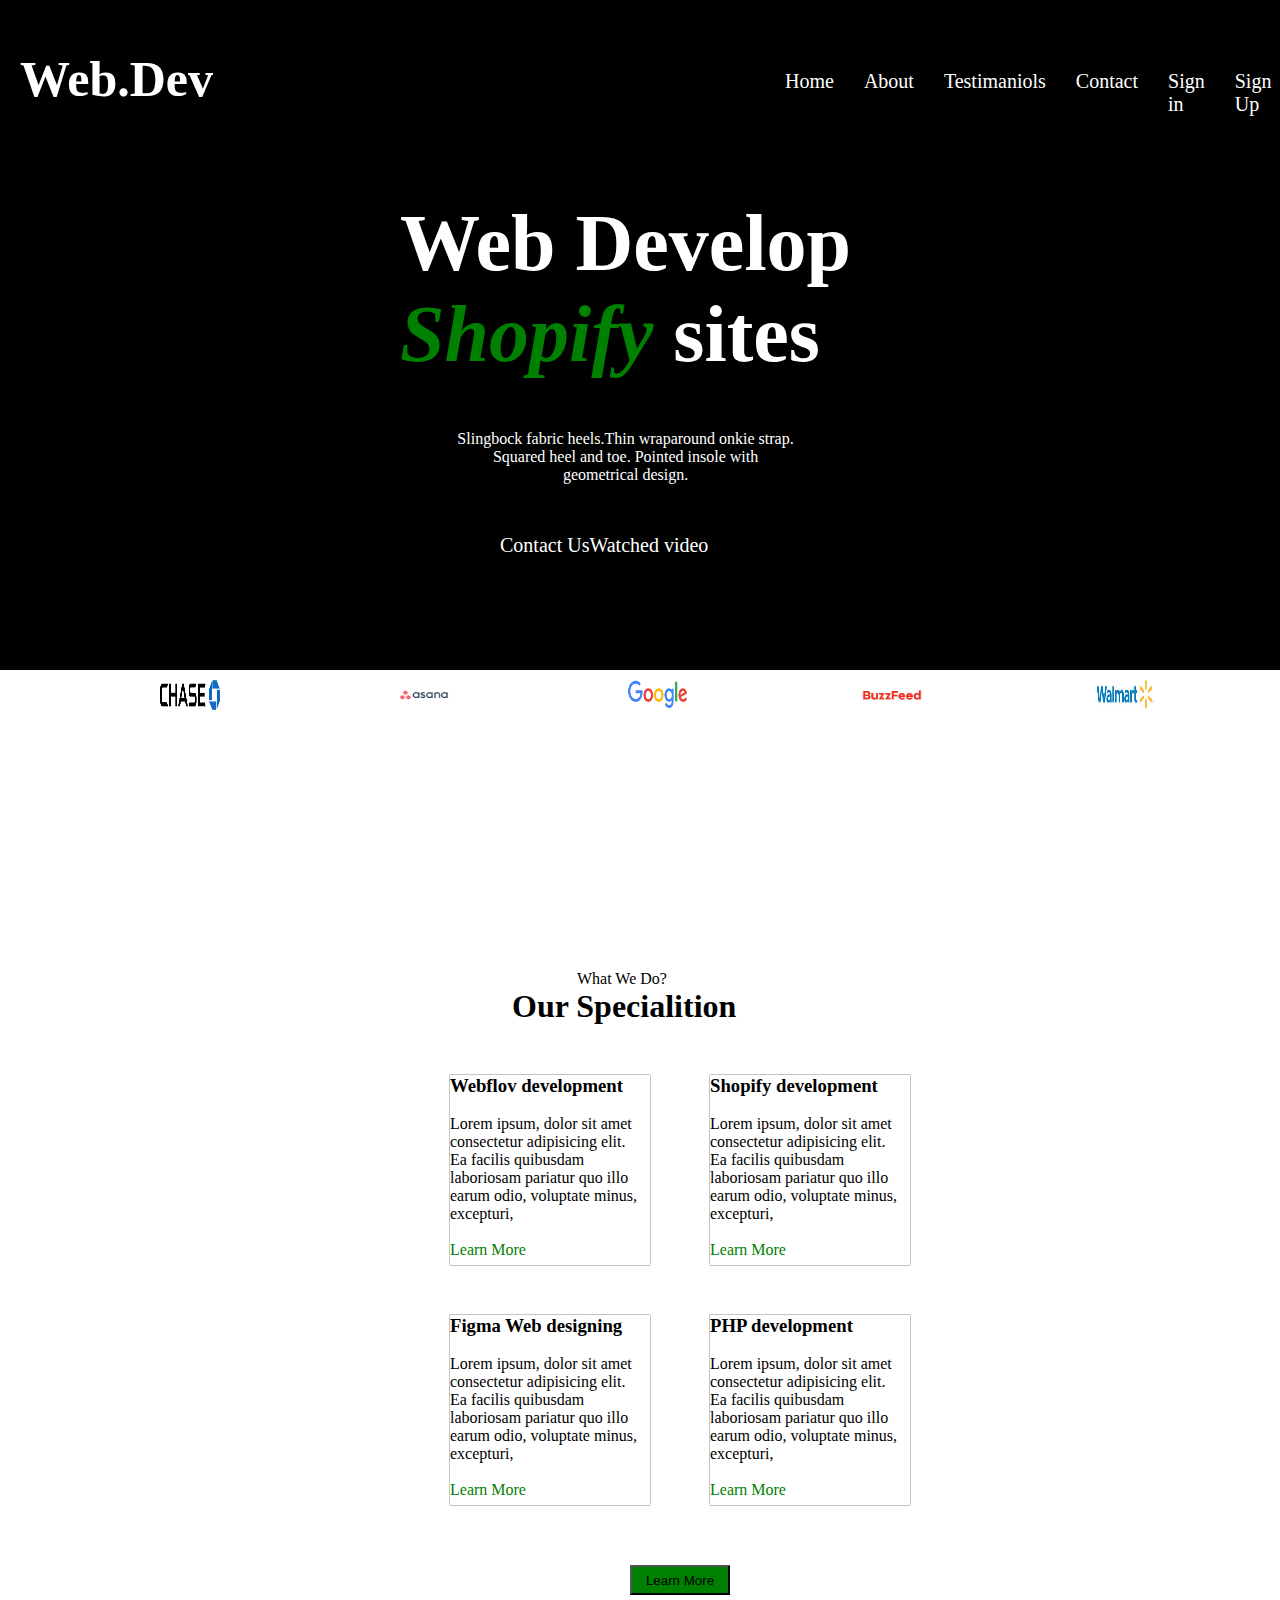
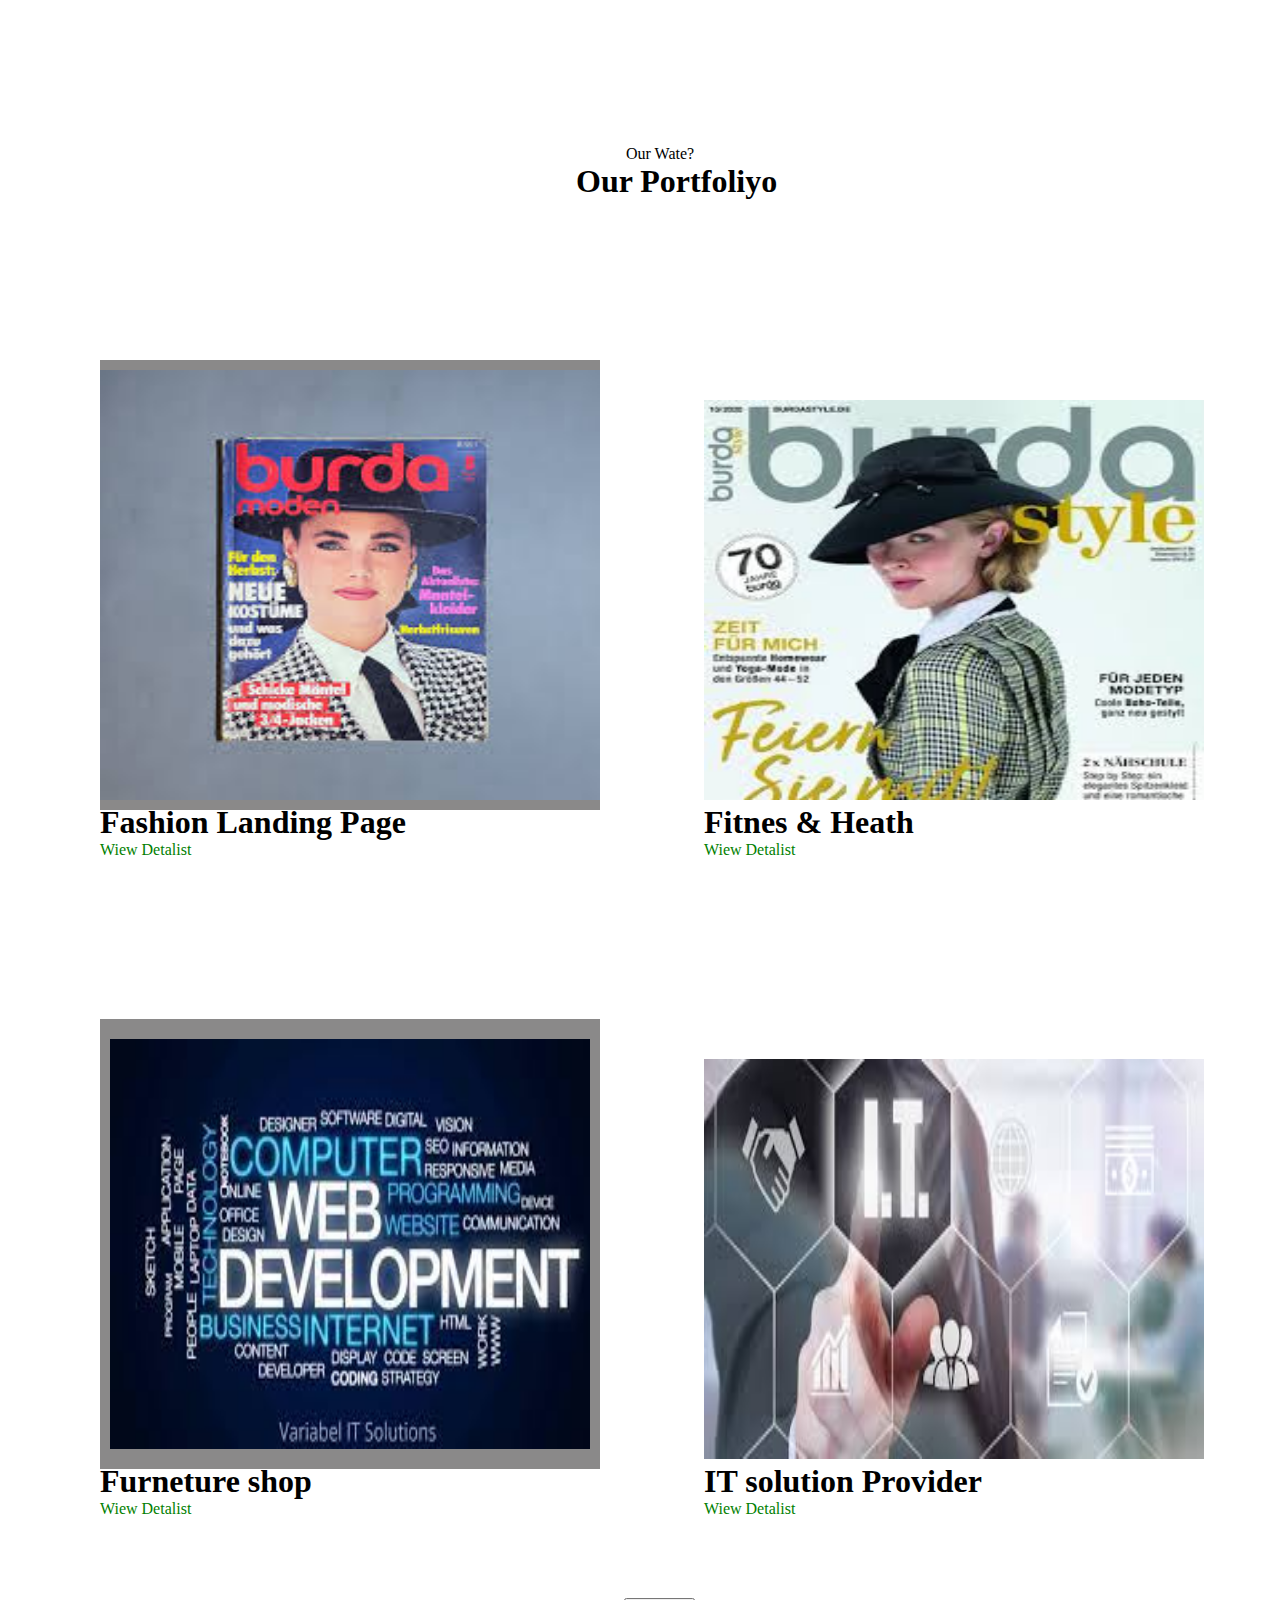
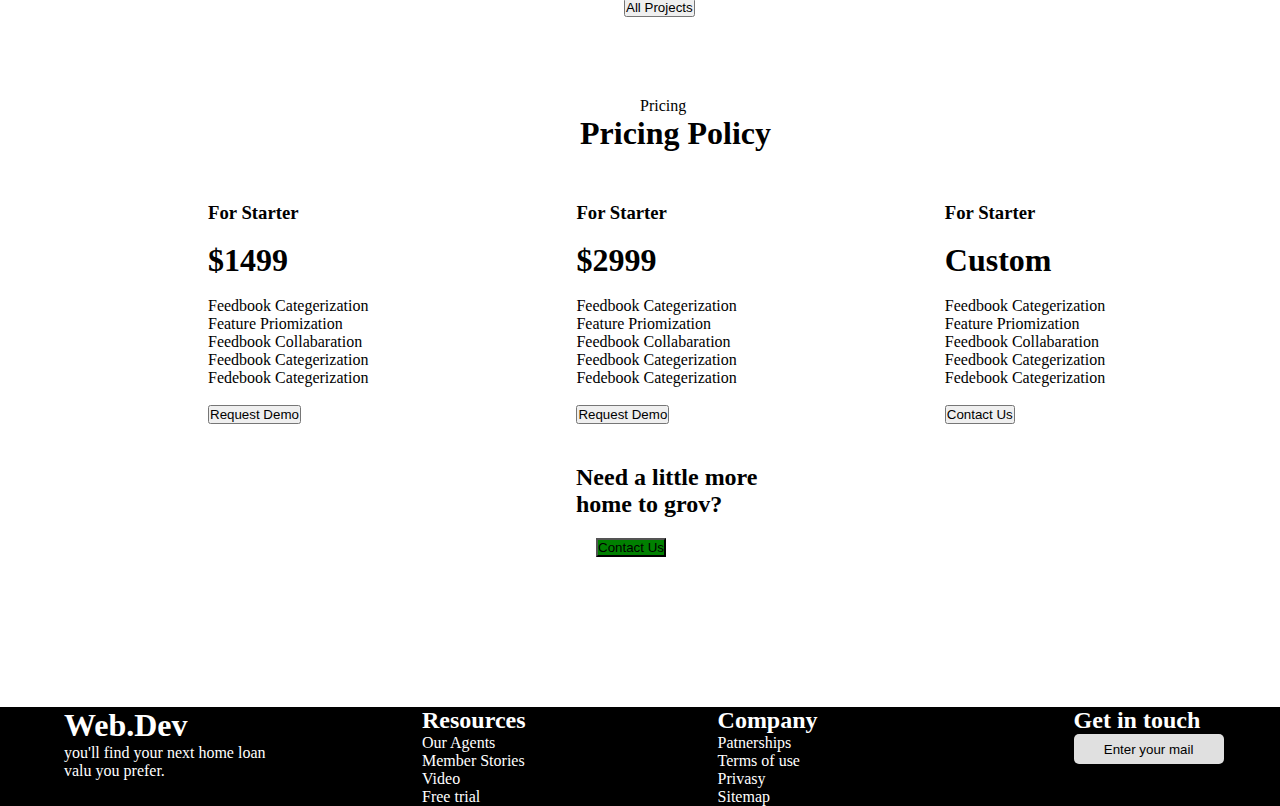
<file: web.dev/index.html>
<!DOCTYPE html>
<html lang="en">

<head>
    <meta charset="UTF-8">
    <meta http-equiv="X-UA-Compatible" content="IE=edge">
    <meta name="viewport" content="width=device-width, initial-scale=0">
    <title>Webdev</title>
    <link rel="stylesheet" href="./css/style.css">
</head>

<body>
    <header class="header-box">
        <div class="logo">
            <!-- <img src="logo.jpg" class="image"> -->
            <h1 style="color: white;">Web.Dev</h1>
        </div>
        <div class="header__gamburger">
            <span></span>
        </div>
        <nav class="header__menu">
            <ul class="header__list">
                <li class="header__item"><a href="#sectionbox" class="header__link">Home</a></li>
                <li class="header__item"><a href="#section_image" class="header__link">About</a></li>
                <li class="header__item"><a href="#section-container-journals" class="header__link">Testimaniols</a>
                </li>
                <li class="header__item"><a href="#a" class="header__link">Contact</a></li>
                <li class="header__item"><a href="#section-one3" class="header__link">Sign in</a></li>
                <li class="header__item"><a href="./indes.html" class="header__link">Sign Up</a></li>
            </ul>
        </nav>
        <div id="sectionbox">
            <div class="text">
                <h1 style="color: white;">Web Develop <br> <i style="color: green;">Shopify</i> sites</h1>
                <p style="color: white;">Slingbock fabric heels.Thin wraparound onkie strap.<br> Squared heel and toe. Pointed insole with
                    <br> geometrical design.
                </p>
            </div>
            <div class="button">
                <p style="color: white;">Contact Us</p>
                <p style="color: white;">Watched video </p>
            </div>
        </div>
    </header>
    <div class="sectiondiv">
        <img src="image/chase.png" alt="">
        <img src="image/asana.png" alt="">
        <img src="image/google.png" alt="">
        <img src="image/buzzfed.png" alt="">
        <img src="image/walmart.jpg" alt="">
    </div>
    <div class="section-container">
        <p>What We Do?</p>
        <h1>Our Specialition</h1>

    </div>
    <div id="section_image">
        <div class="section-five1">
            <div class="section-there">
                <h3>Webflov development</h3><br>
                <p>Lorem ipsum, dolor sit amet
                    consectetur adipisicing elit.
                    <br> Ea facilis
                    quibusdam <br> laboriosam pariatur
                    quo illo
                    <br> earum odio, voluptate minus,
                    excepturi,<br><br>
                    <a href="#">Learn More</a>
                </p>
            </div>
            <div class="section-for">
                <h3>Shopify development</h3><br>
                <p>Lorem ipsum, dolor sit amet
                    consectetur adipisicing elit.
                    <br> Ea facilis
                    quibusdam <br> laboriosam pariatur
                    quo illo
                    <br> earum odio, voluptate minus,
                    excepturi,<br><br>
                    <a href="#">Learn More</a>
                </p>
            </div>
        </div>
        <div class="section-five">
            <div class="section-one">
                <h3>Figma Web designing</h3><br>
                <p>Lorem ipsum, dolor sit amet
                    consectetur adipisicing elit.
                    <br> Ea facilis
                    quibusdam <br> laboriosam pariatur
                    quo illo
                    <br> earum odio, voluptate minus,
                    excepturi,<br><br>
                    <a href="#">Learn More</a>
                </p>
            </div>
            <div class="section-two">
                <h3>PHP development</h3><br>
                <p>Lorem ipsum, dolor sit amet
                    consectetur adipisicing elit.
                    <br> Ea facilis
                    quibusdam <br> laboriosam pariatur
                    quo illo
                    <br> earum odio, voluptate minus,
                    excepturi,<br><br>
                    <a href="https://t.me/GNAT_E">Learn More</a>
                </p>


            </div>
            <button id="button">Learn More</button>
        </div>
    </div>
    <div id="section-container-journals">
        <div class="section-p-h2">
            <p>Our Wate?</p>
            <h1>Our Portfoliyo</h1>
        </div>
        <div class="section-jurnals">
            <img src="image/images (1).jpg" class="jurnal">
            <!-- <img src="jurnal.jpg" class="jurnal1" style="padding: 10px;"> -->
            <div class="section-jurnals-text">
                <h1>Fashion Landing Page</h1>
                <a href="#">Wiew Detalist</a>
            </div>
        </div>
        <div class="section-jurnals1">
            <img src="image/img.jpg" class="jurnl">
            <!-- <img src="journla.jpg" class="jurnl1"> -->
            <div class="section-jurnals-text">
                <h1>Fitnes & Heath</h1>
                <a href="#">Wiew Detalist</a>
            </div>
        </div>
        <div class="section-jurnals">
            <img src="image/image.jpg" class="jurnal" style="padding: 10px;">
            <!-- <img src="images.jpg" class="jurnal1" style="padding: 10px;"> -->
            <div class="section-jurnals-text">
                <h1>Furneture shop</h1>
                <a href="#">Wiew Detalist</a>
            </div>
        </div>
        <div class="section-jurnals1">
            <img src="image/images.jpg" class="jurnl">
            <!-- <img src="image/image.jpg" class="jurnl1"> -->
            <div class="section-jurnals-text">
                <h1>IT solution Provider</h1>
                <a href="#">Wiew Detalist</a>
            </div>
        </div>
        <button id="button_All">
            <copy&>All Projects
        </button>
        <div id="section_futer">
            <div class="section_one_1">
                <p style="margin-left: 20rem;">Pricing</p>
                <h1 style="margin-left: 260px;">Pricing Policy</h1>
            </div>
            <div id="section-one3">

                <div class="section-one1">
                    <h3>For Starter</h3>
                    <br>
                    <h1>$1499</h1><br>
                    <p>Feedbook Categerization</p>
                    <p>Feature Priomization</p>
                    <p>Feedbook Collabaration</p>
                    <p>Feedbook Categerization</p>
                    <p>Fedebook Categerization</p>
                    <br>
                    <button>Request Demo</button>
                </div>
                <div class="section-one1">
                    <h3>For Starter</h3>
                    <br>
                    <h1>$2999</h1><br>
                    <p>Feedbook Categerization</p>
                    <p>Feature Priomization</p>
                    <p>Feedbook Collabaration</p>
                    <p>Feedbook Categerization</p>
                    <p>Fedebook Categerization</p><br>
                    <button>Request Demo</button>
                </div>
                <div class="section-one1">
                    <h3>For Starter</h3>
                    <br>
                    <h1>Custom</h1><br>
                    <p>Feedbook Categerization</p>
                    <p>Feature Priomization</p>
                    <p>Feedbook Collabaration</p>
                    <p>Feedbook Categerization</p>
                    <p>Fedebook Categerization</p><br>
                    <button>Contact Us</button>
                </div>
            </div>
        </div>
        <div class="section-tamom">
            <h2>Need a little more <br> home to grov?</h2>
            <button style="margin-top: 20px;margin-left: 20px; background-color: green;">Contact Us</button>
        </div>
        <footer id="a">
            <div class="b">
                <h1>Web.Dev</h1>
                <p>you'll find your next home loan valu you prefer.</p>
            </div>
            <div class="bb">
                <h2>Resources</h2>
                <p>Our Agents</p>
                <p>Member Stories</p>
                <p>Video</p>
                <p>Free trial</p>
            </div>
            <div class="dd">
                <h2> Company</h2>
                <p>Patnerships</p>
                <p>Terms of use</p>
                <p>Privasy</p>
                <p>Sitemap</p>
            </div>
            <div class="ff">
                <h2>Get in touch</h2>
                <button><a href="Enter your mail ">Enter your mail </a></button>
            </div>
        </footer>
</body>

</html>
</file>
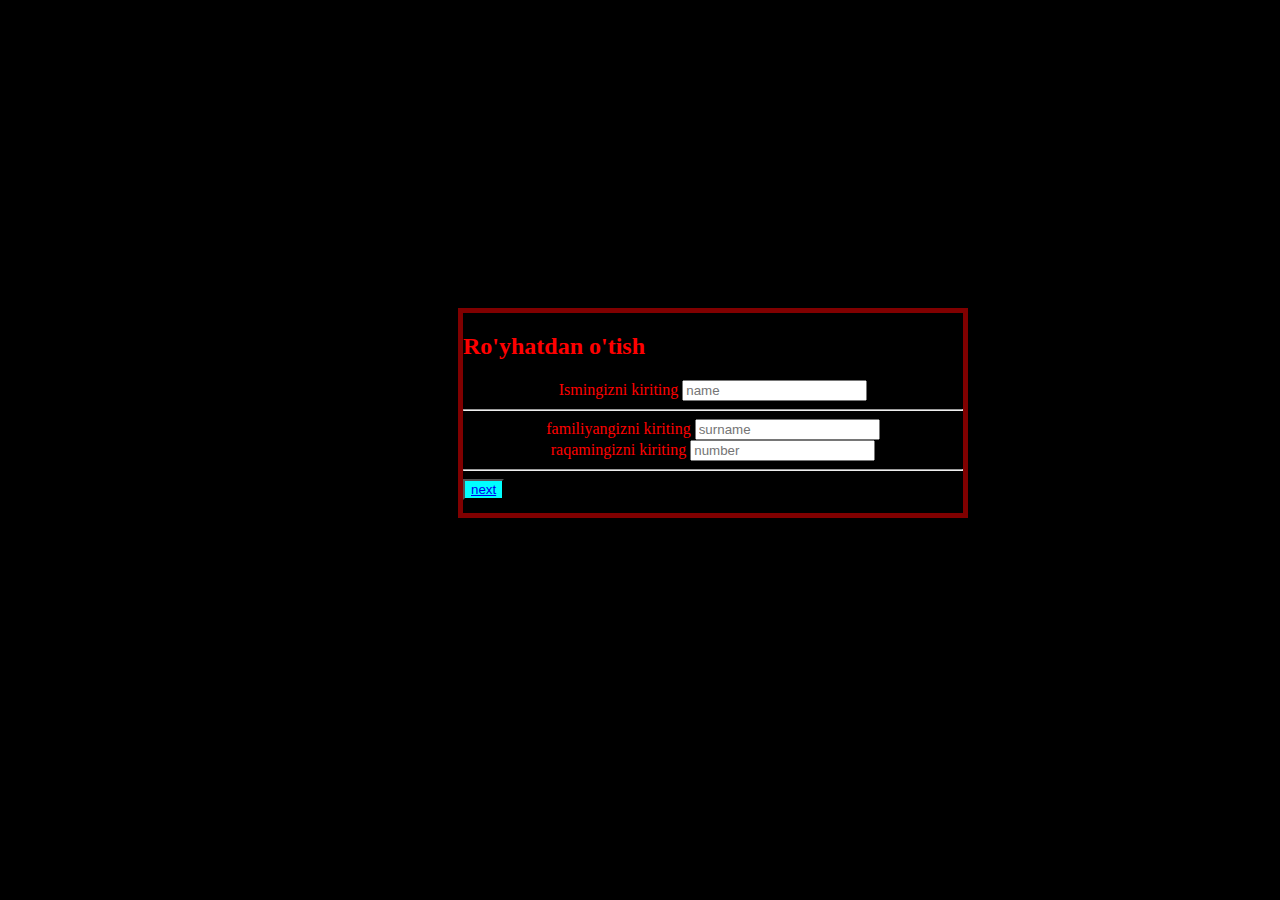
<file: web.dev/indes.html>
<!DOCTYPE html>
<html lang="en">
<head>
    <meta charset="UTF-8">
    <meta http-equiv="X-UA-Compatible" content="IE=edge">
    <meta name="viewport" content="width=device-width, initial-scale=1.0">
    <title>Document</title>
    <style>
        body{
            background-color: black;
        }
        form{
            color: red;
            text-align: center;
        }
        .contact-details{
            width: 500px;
            height: 200px;
            border: 5px solid maroon;
            color: red;
            display: inline-block;
            margin-left: 450px;
            margin-top: 300px;
        }
    </style>
</head>
<body>
    <section class="contact-details">
        <h2>Ro'yhatdan o'tish</h2>
        <form>
            <label for="ism"> Ismingizni kiriting</label>
            <input type="text" id="text" placeholder="name" name="ism">
            <hr>
            <label for="familiya"> familiyangizni kiriting</label>
            <input type="text" name="familiya" id="familiya" placeholder="surname">
            <br>
            <label for="raqam"> raqamingizni kiriting</label>
            <input type="number" name="raqam" id="raqam" placeholder="number">
            <hr>
        </form>
        <button style="background-color: aqua; color:crimson; margin-bottom: 100,5px;"> 
            <a href="https://ergashbeksher@gmail.com">next</a></button>
    </section>
</body>
</html>
</file>
<file: web.dev/css/style.css>
/* Maslahatchi Jamshid  */

*{
    margin: 0;
    padding: 0;
    box-sizing: border-box;
}
/* body{
    background: linear-gradient(red,green,teal,yellow,red );
} */
.header-box{
    display: inline-block;
    width: 100%;
      background-color: black;  
    height: 670px;
}
@media  screen and (max-width:600px) {
    .header-box{
        width: auto;
        display: inline-block;
        background-color: black;
    }
}
/* aziz ishlagan joyi */
.header__list a{
    display: flex;
    margin: 15px;
    text-decoration: none;
    color: white;
    font-size: 20px;
    
}
.header__list{
   
    display: flex;
    margin: 0 0 0 770px;
    position: absolute;
    top:55px;  
    list-style: none;
}
.header__item{
    
transition: 1s  ;


}
.header__item:hover{
    color: maroon;
    transform: scale(1.2);
    background-color: aqua;
    border-radius: 5px ;
    border: 3px solid maroon;
}

/* shu yergacha  */
.logo{
    display: inline-block;
    
}
.logo h1{
    font-size: 50px;
    margin-top: 50px;
    margin-left: 20px;
}


#sectionbox{
display:inline-block ; 
}
.text {
    display: block;  
}

.text h1 {
    align-items: center;
    justify-content: center; 
    font-size: 5rem;
    margin-top: 90px ;
    margin-left: 400px;

}
.text p{
    text-align: center;
    margin-top: 50px ;
    margin-left: 400px;  
}
.button{
    display: inline-flex;
    text-align: center;
    margin-top: 50px ;
    margin-left: 500px;
    font-size: 20px;
    
 }
/* .section_image{
    background-image: url(image/image.jpg);
}  */
.sectiondiv{
    display: inline-block;
    height:200px;
    
}
.sectiondiv img{
    padding:10px ;
    width: 80px;
    height: 50px;
   margin-left: 150px;
}
@media only screen and(min-width:600px) {
    .sectiondiv{
        display:inline-block;
    }
}
.section-container{
    display: inline-block;
    margin-left: 40%;
    margin-top: 100px;
}
.section-container p{
    margin-left: 65px;
}
.section-five{
    display: inline-flex;
    
}

.section-one{
    margin-top: 50px;
    margin-left: 450px;
    width: 200px;
    height: 190px;
    box-shadow:0px 0px 0px 0.25px #111 ;
    transition: 0.5s;
}
.section-one a {
    color: green;
    text-decoration: none;
}
.section-one:hover{
    transform: scale(1.2);
    box-shadow:5px 5px 5px 5.25px #111 ;
}
.section-two{
    margin-top: 50px;
    margin-left: 60px;
    width: 200px;
    height: 190px;
    box-shadow:0px 0px 0px 0.25px #111 ;
    transition: 0.5s;
}
.section-two a {
    color: green;
    text-decoration: none;
}
.section-two:hover{
    transform: scale(1.2);
    box-shadow:5px 5px 5px 5.25px #111 ; 
}
 
.section-there{
    margin-top: 50px;
    margin-left: 450px;
    width: 200px;
    height: 190px;
    box-shadow:0px 0px 0px 0.25px #111 ;
    transition: 0.5s;
}
.section-there a {
    color: green;
    text-decoration: none;
}
.section-there:hover{
    transform: scale(1.2);
    box-shadow:5px 5px 5px 5.25px #111 ;
}
.section-for{
    margin-top: 50px;
    margin-left: 60px;
    width: 200px;
    height: 190px;
    box-shadow:0px 0px 0px 0.25px #111 ;
    transition: 0.5s;
}
.section-for a {
    color: green;
    text-decoration: none;
}
.section-for:hover{
    transform: scale(1.2);
    box-shadow:5px 5px 5px 5.25px #111 ; 
}
.section-five1{
    display: inline-flex;
    
}
#button{
    margin-left: -280px;
     margin-top: 300px; 
    background-color: green;
    width: 100px;
    height: 30px;
}

.section-p-h2 p{
    margin-left: 50px;
}
.section-p-h2{
    margin-top: 150px;
    margin-left: 45%
}

.section-jurnals{
     display: inline-block; 
     background-color: rgb(138, 137, 137);
     height: 450px;
     width: 500px;
     margin-left: 100px;
     margin-top: 100px;
}
.jurnal{
    margin-top: 10px;
    height: 430px;
    width:500px ;
}
/* .jurnal1{
    
    height: 430px;
    width:150px ;
} */
.section-jurnals1{
    display: inline-block; 
     background-color: rgb(138, 137, 137);
     height: 400px;
     width: 500px;
     margin-left: 100px;
     margin-top: 200px;
}
.jurnl{
    height: 400px;
    width:500px ;
}

.section-jurnals-text a{
    margin-top: 40px;
    text-decoration:none;
    color:green;
}
#button_All{
 margin-left: 39rem;
 margin-top: 5rem;  
}

.section-footer{
    display: flex;
}
@media screen and(max-width:576px){
      
    
}
.section_one_1{
    margin-top: 5rem;
    margin-left: 20rem;
}
.section-one1{
    margin-top: 50px;
    margin-left: 13rem;
    transition: 1s;
}
.section-one1:hover{
    transform: scale(1.2);
  
}
 .section-one1 button:hover{
    background-color: green;
} 
#section-one3{
    display: flex;
}
@media screen and(max-width:576px){
    #section-one3{
        display: flex;
        width: 576px;
    }  
    
}
.section-tamom{
    margin-top: 40px;
    margin-left: 36rem;
}
/* Azizbek ishlagan joyi */
#a{
    background-color: black;
    color: white;
    margin-top: 150px;
    display: flex;
}
.b{
margin: 0 0 0 5vw;
}
.b p{
    width: 230px;
}

.bb{
    margin: 0 0 0 10vw;
}
.dd{
    margin: 0 0 0 15vw;
}
.ff{
    margin: 0 0 0 20vw;
    text-decoration: none;
}
.ff button{
    width: 150px;
    height: 30px;
    background-color: rgb(224, 224, 224);
    border: none;
    border-radius: 5px;
}
.ff a{
    text-decoration: none;
    color: black;
}
</file>
